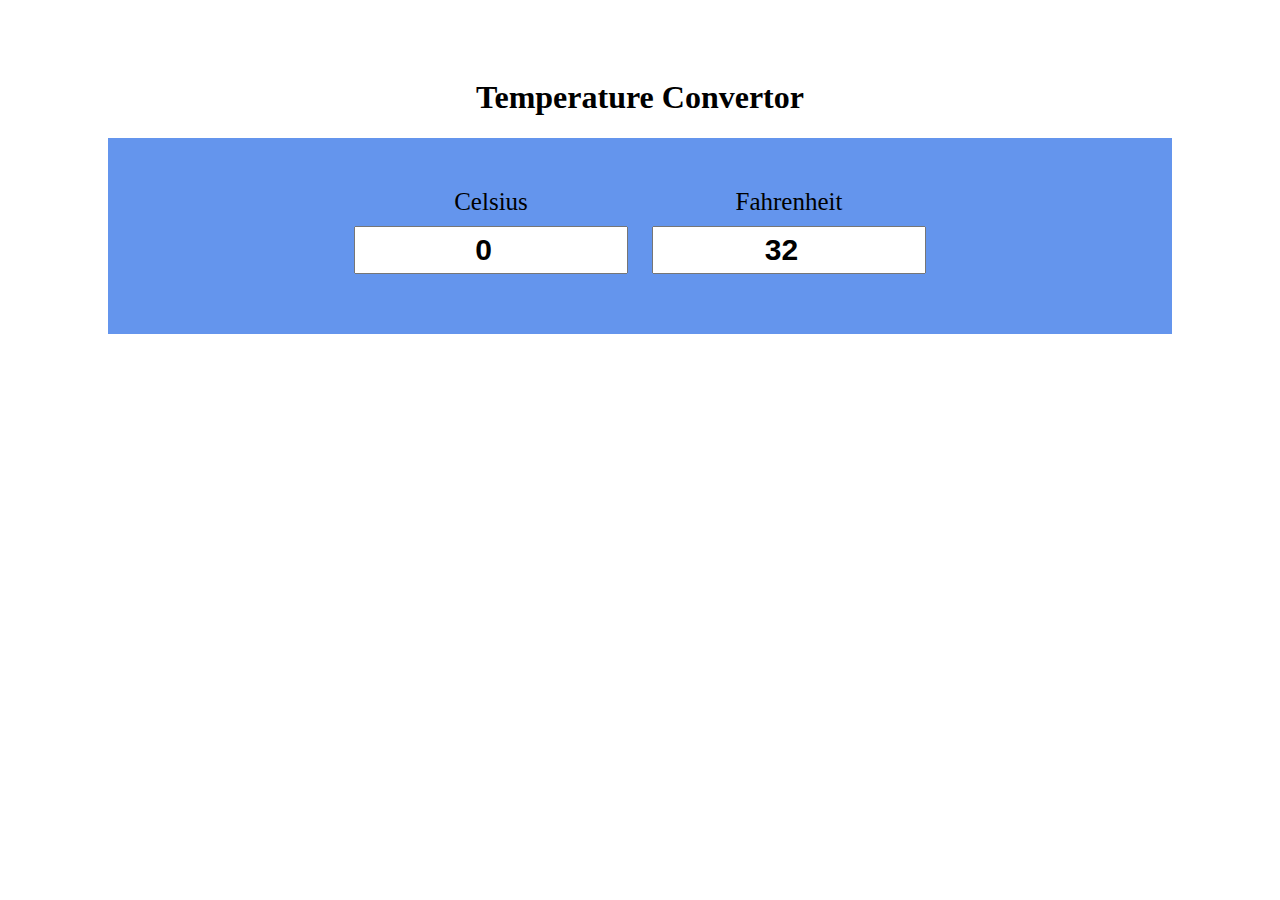
<file: TemperatorConvertor/Index.html>
<!DOCTYPE html>
<html lang="en">
<head>
    <meta charset="UTF-8">
    <meta name="viewport" content="width=device-width, initial-scale=1.0">
    <title>Temperature_Convertor</title>
    <link rel="stylesheet" href="style.css">
   

</head>
<body>
    <h1>Temperature Convertor</h1>

    <div id="contianer">
        <div class="indiv">
            <label >Celsius</label><br>
            <input type="number" value="0" id="cel" class="inp">
        </div>
        <div class="indiv">
            <label for="">Fahrenheit</label><br>
            <input type="number" value="32" id="fah" class="inp">
        </div>
    </div>
    
<script src="app.js"></script>
</body>
</html>
</file>
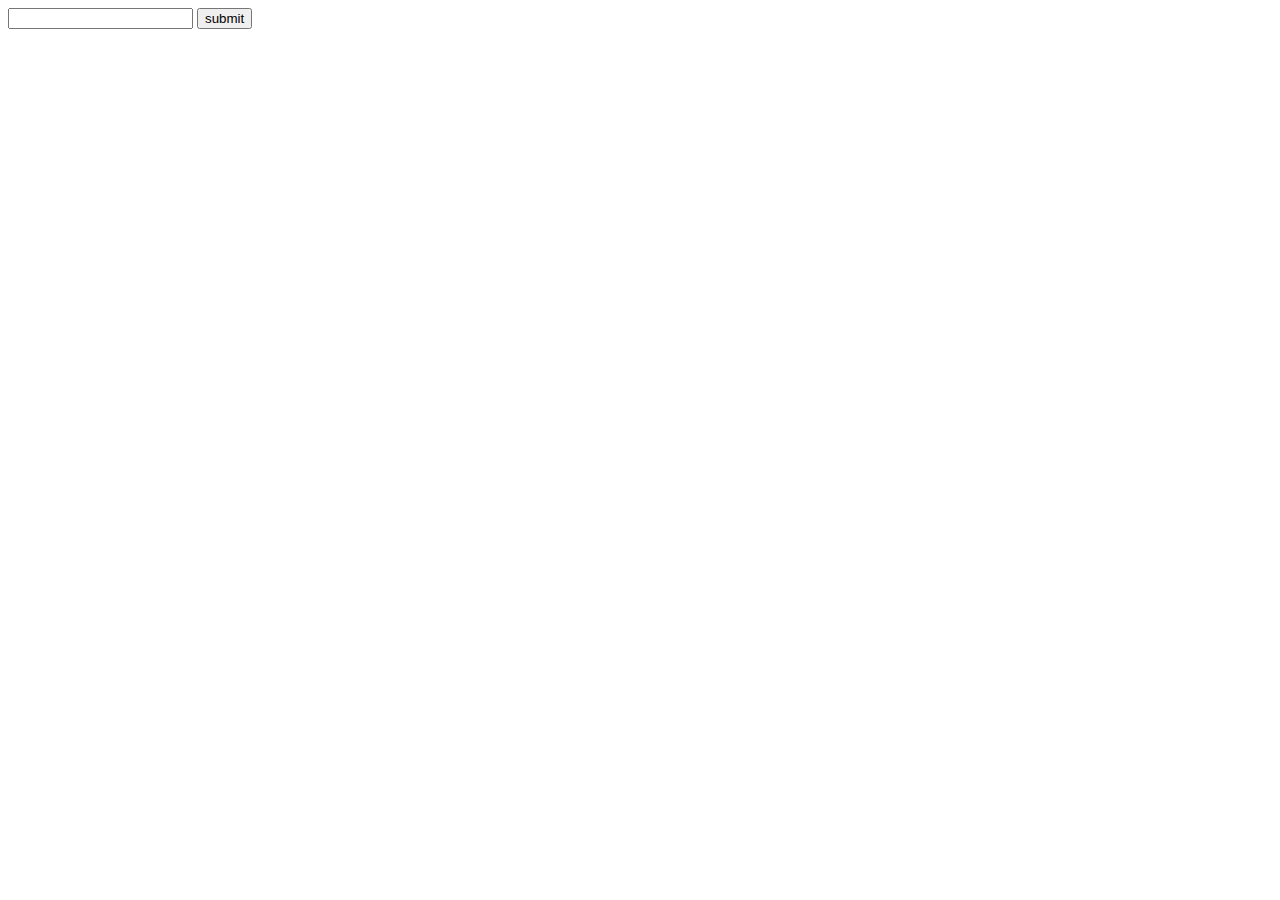
<file: arraytraversal.html>
<!DOCTYPE html>
<html lang="en">
<head>
    <meta charset="UTF-8">
    <meta name="viewport" content="width=device-width, initial-scale=1.0">
    <title>Document</title>
</head>
<body>
     
    <input type="number" name="" id="number">
    <button id="btn" onclick="submit()">submit</button>


 <script >

    let data=[3,5,6,7,43,45,3,35,2,2,3,3,3,5,];

    function submit(){
    let index=document.getElementById('number').value;
    if(index > data.length)
    {
       alert("Out of index")
    }
    else
    {

        alert(data[index]);
    }
    index="";
      
    }
 </script>
</body>
</html>
</file>
<file: TemperatorConvertor/style.css>
body{
    padding: 50px 100px;
}
h1{
    text-align: center;
}
#contianer{
    text-align: center;
    background-color:cornflowerblue;
    padding: 50px 50px;
}
.indiv{
    display: inline-block;
}
.inp{
    padding: 5px 10px;
    margin: 10px;
    font-size: 30px;
    font-weight: bold;
    width: 250px;
    text-align: center;
}
label{
    font-size: 25px;
}
</file>
